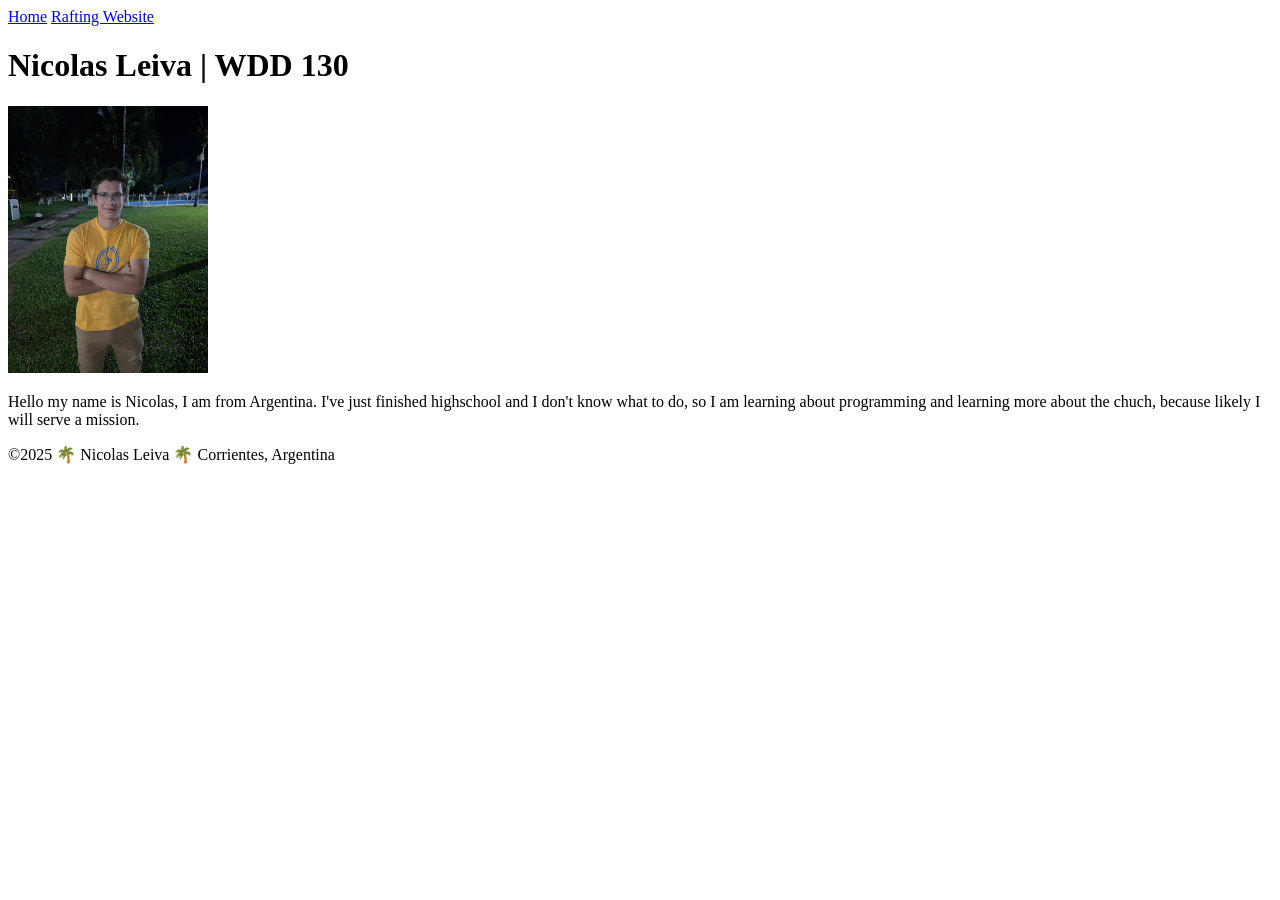
<file: index.html>
<!DOCTYPE html>
<html lang="en">

<head>
    <meta charset="UTF-8">
    <meta name="viewport" content="width=device-width, initial-scale=1.0">
    <title>Nicolas Leiva | WDD 130 </title>
</head>

<body>
    <header>
        <nav>
            <a href="#">Home</a>
            <a href="wwr/">Rafting Website</a>
        </nav>
    </header>
    <main>
        <h1>Nicolas Leiva | WDD 130</h1>
        <img src="images/nico.jpeg" alt="Hello, my name is Nicolas Leiva" width="200">
        <p>Hello my name is Nicolas, I am from Argentina. I've just finished highschool and I don't
            know what to do, so I am learning about programming and learning more about the chuch,
            because likely I will serve a mission.</p>
    </main>
    <footer>
        <p>©2025 🌴 Nicolas Leiva 🌴 Corrientes, Argentina</p>
    </footer>
</body>

</html>
</file>
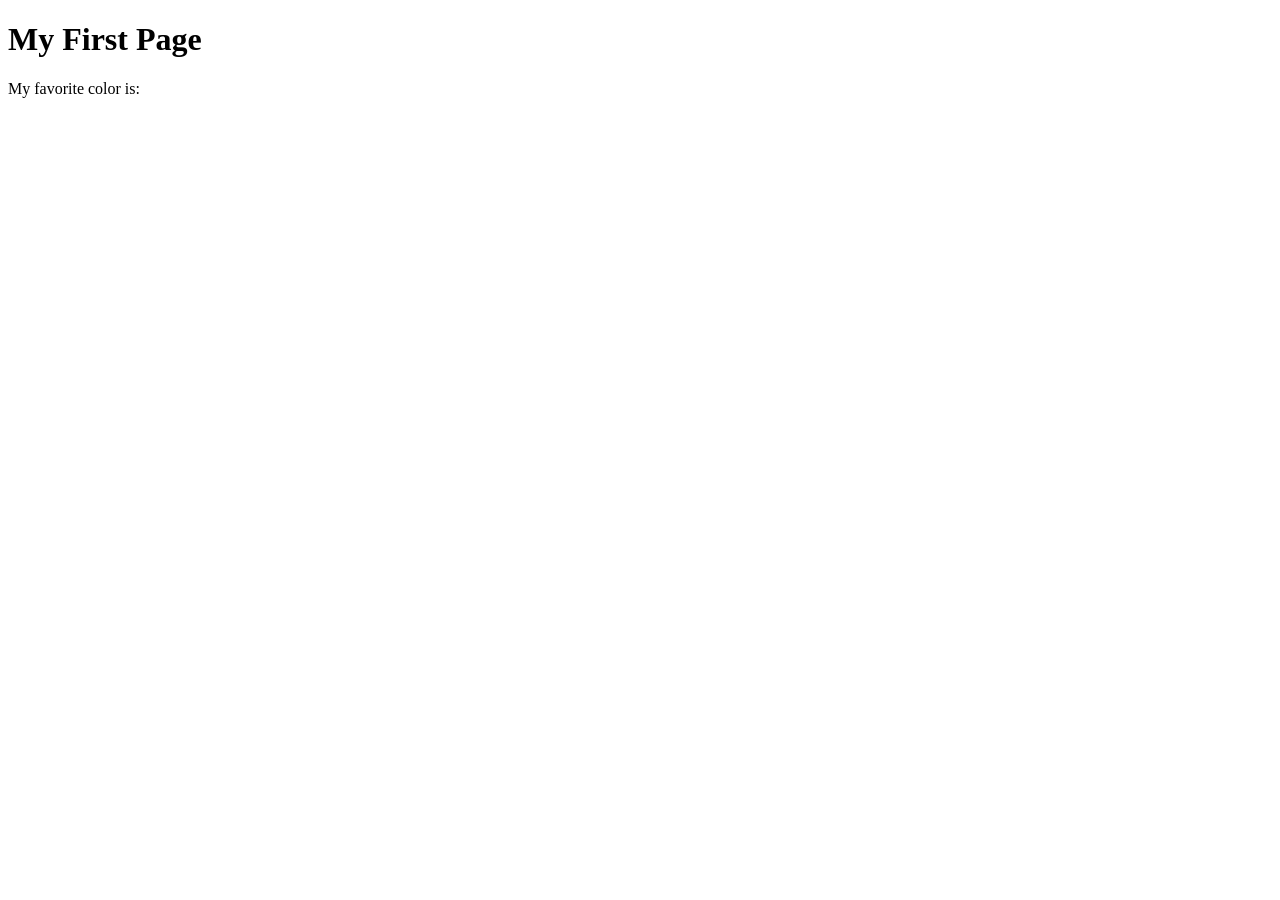
<file: week01/first-page.html>
<!DOCTYPE html>
<html lang="en">
<head>
    <meta charset="UTF-8">
    <meta name="viewport" content="width=device-width, initial-scale=1.0">
    <title>My First Page</title>
</head>
<body>
    <h1>My First Page</h1>
    <p>My favorite color is: </p>
</body>
</html>
</file>
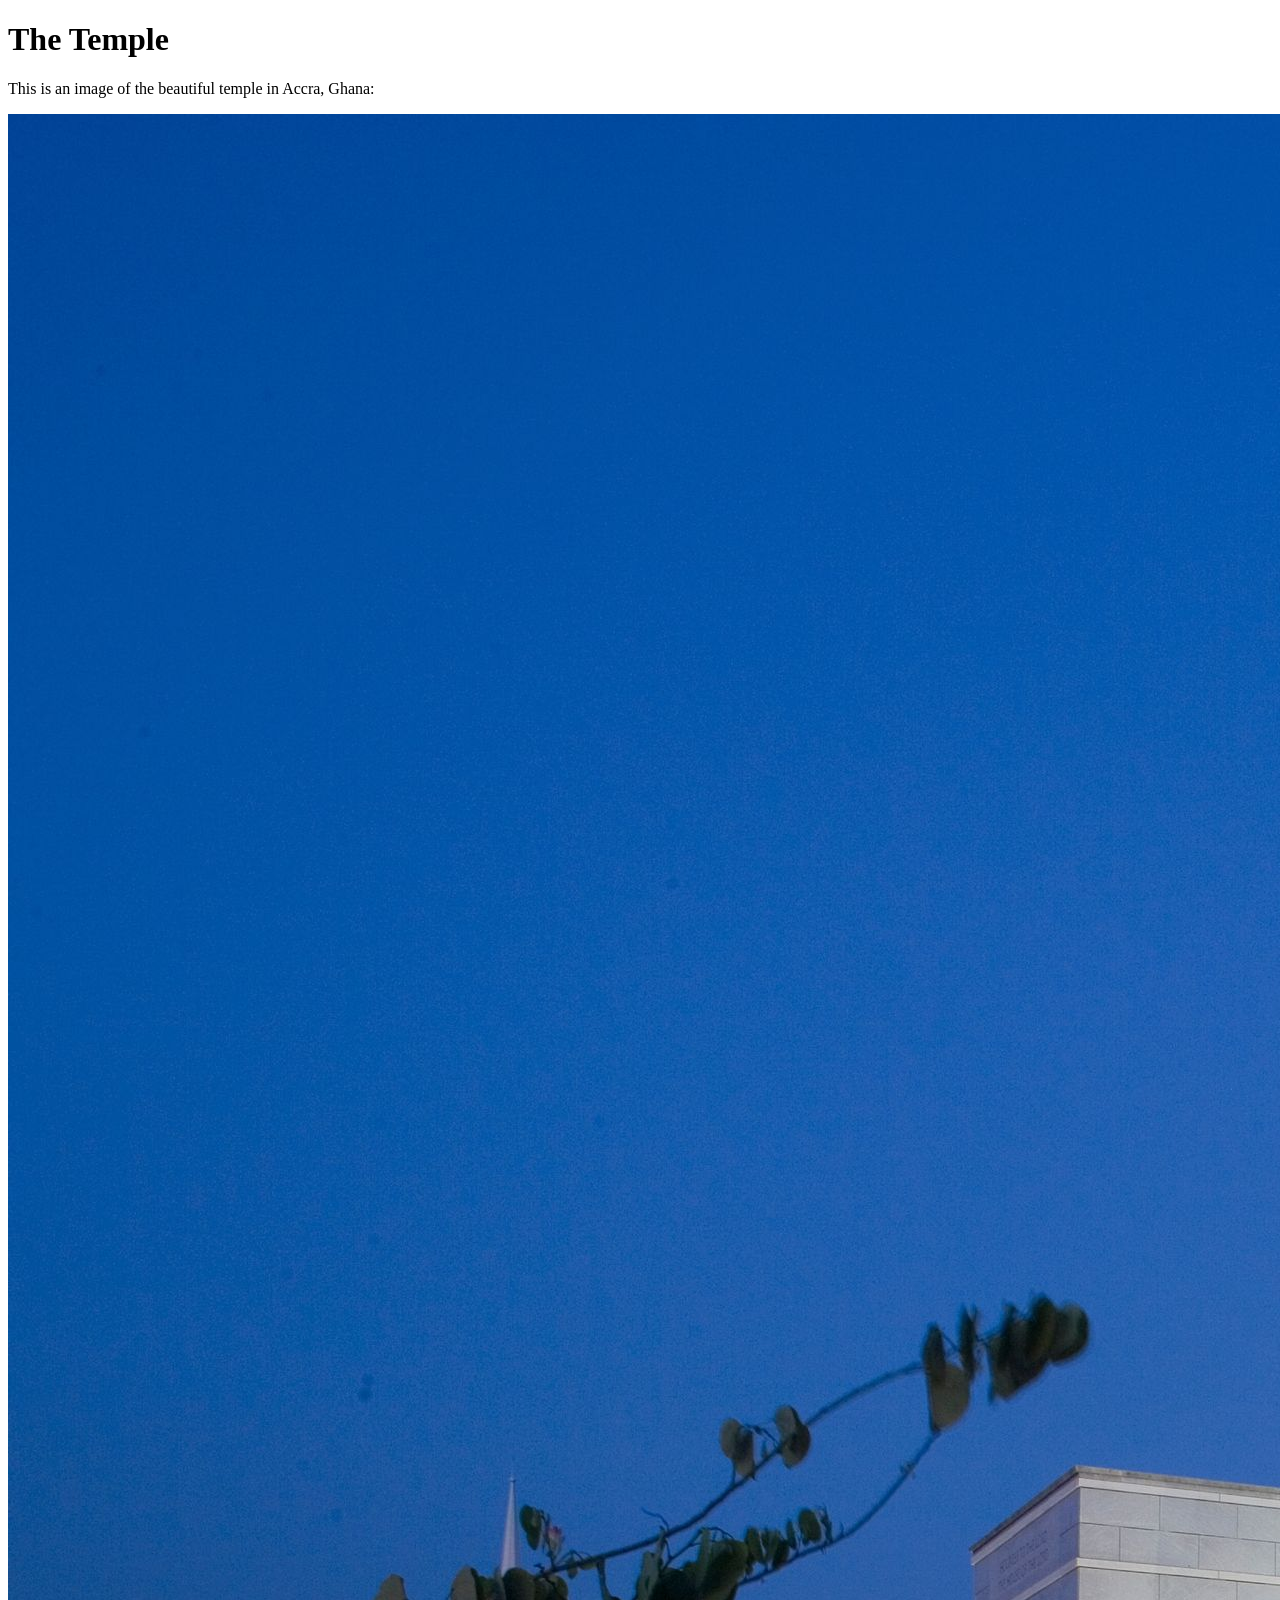
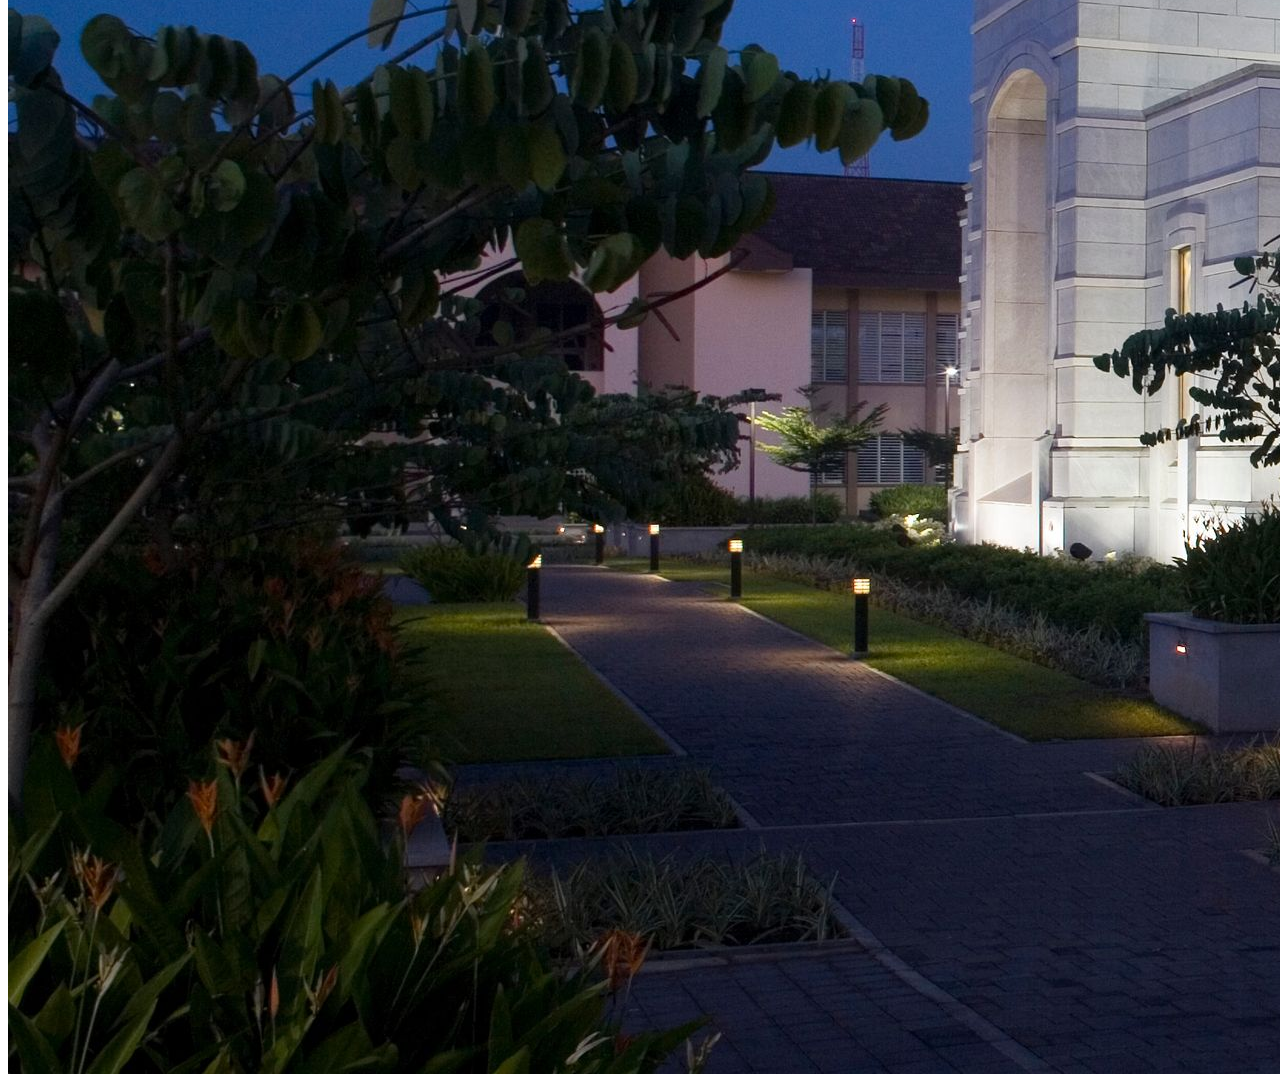
<file: week01/images.html>
<!DOCTYPE html>
<html lang="en">
<head>
    <meta charset="UTF-8">
    <meta name="viewport" content="width=device-width, initial-scale=1.0">
    <title>Temple Image</title>
</head>
<body>
    <h1>The Temple</h1>
    <p>This is an image of the beautiful temple in Accra, Ghana:</p>
    <img src="images/temple-large.jpeg" alt="The Accra Ghana Temple">
    
</body>
</html>
</file>
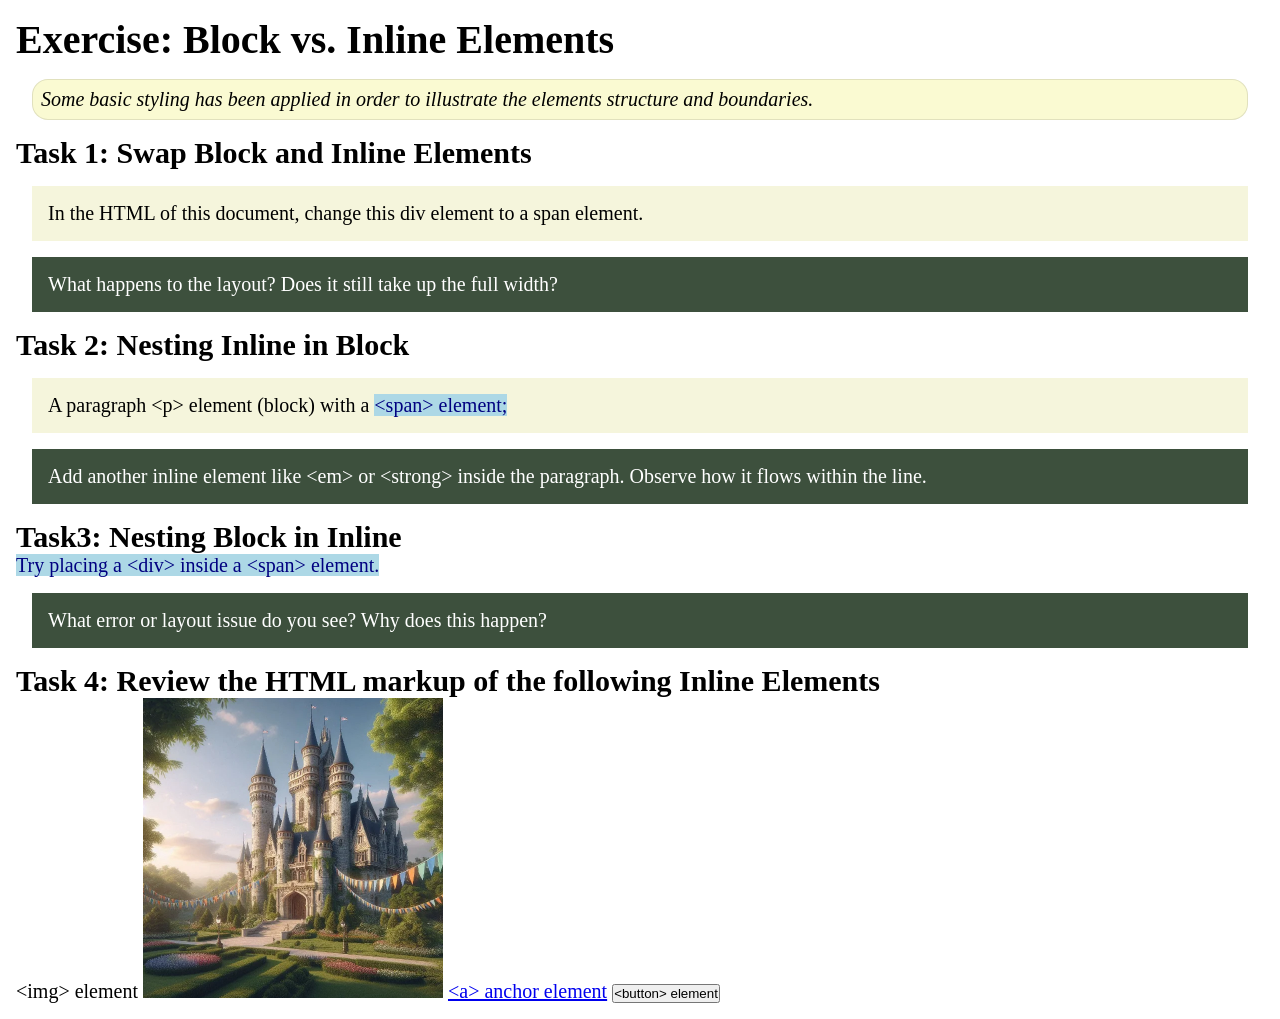
<file: week02/block-vs-inline.html>
<!DOCTYPE html>
<html lang="en">

<head>
    <meta charset="UTF-8">
    <meta name="viewport" content="width=device-width, initial-scale=1.0">
    <title>Exercise: Block vs. Inline Elements</title>
    <link rel="stylesheet" href="styles/block-vs-inline.css">
</head>

<body>
    <main>
        <h1>Exercise: Block vs. Inline Elements</h1>
        <p class="note">Some basic styling has been applied in order to illustrate the elements structure and
            boundaries.</p>

        <h2>Task 1: Swap Block and Inline Elements</h2>
        <div>In the HTML of this document, change this div element to a span element.</div>

        <p class="question">What happens to the layout? Does it still take up the full width?</p>

        <h2>Task 2: Nesting Inline in Block</h2>
        <p>A paragraph &lt;p&gt; element (block) with a <span>&lt;span&gt; element;</span></p>
        <p class="question">Add another inline element like &lt;em&gt; or &lt;strong&gt; inside the paragraph. Observe
            how it flows within the line.</p>

        <h2>Task3: Nesting Block in Inline</h2>
        <span>Try placing a &lt;div&gt; inside a &lt;span&gt; element.</span>
            <p class="question">What error or layout issue do you see? Why does this happen?</p>


            <h2>Task 4: Review the HTML markup of the following Inline Elements</h2>
        &lt;img&gt; element
        <img src="images/castle.webp" alt="placeholder image (images are inline)" width="300" height="300">
        <a href="https://churchofjesuschrist.org">&lt;a&gt; anchor element</a>
        <button type="button">&lt;button&gt; element</button>
    </main>
</body>

</html>
</file>
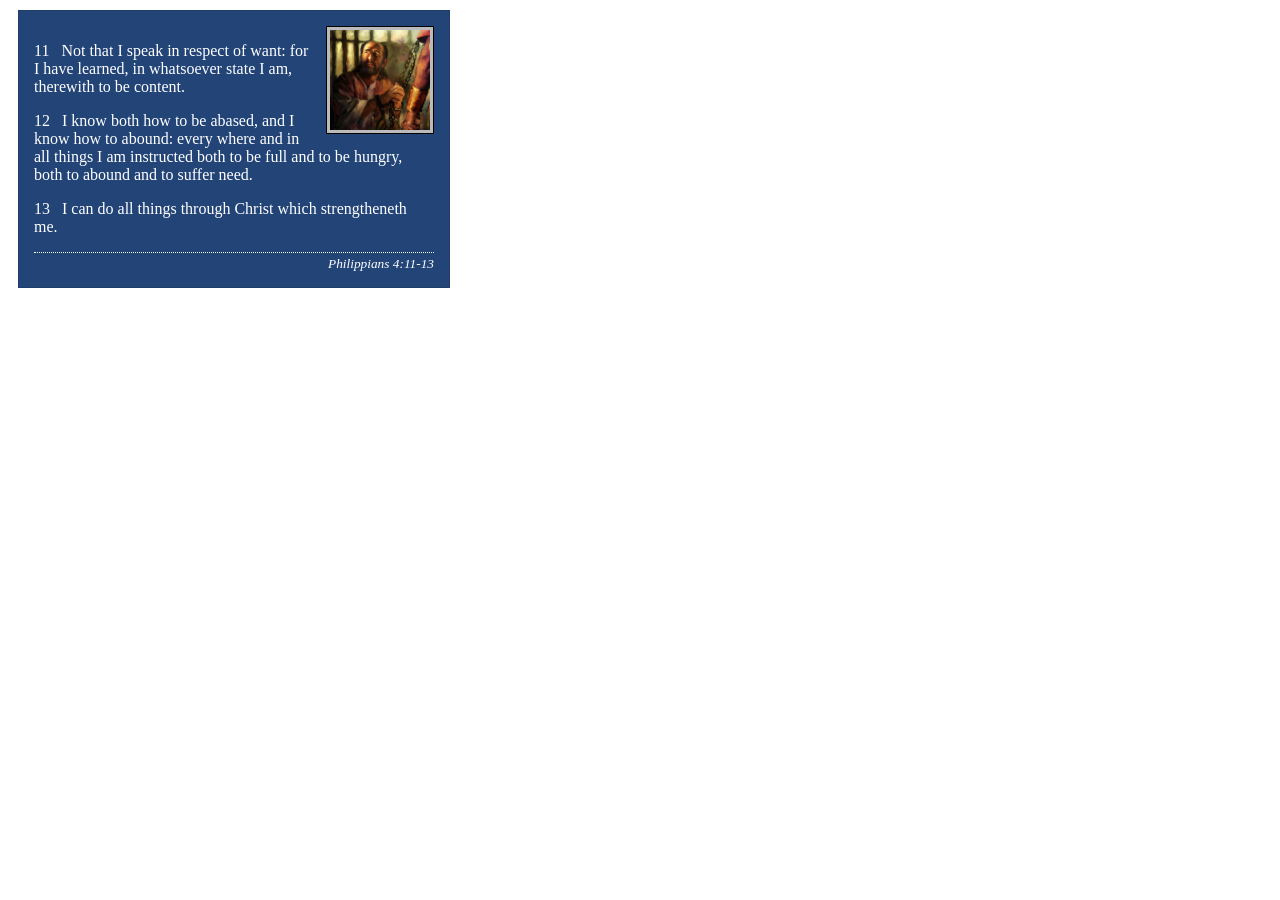
<file: week02/box-model-solution.html>
<!DOCTYPE html>
<html lang="en">
<head>
    <meta charset="UTF-8">
    <meta name="viewport" content="width=device-width, initial-scale=1.0">
    <title>Box Model Activity</title>
    <link rel="stylesheet" href="styles/box-model-solution.css">
</head>
<body>
    <main>
        <div class="callout">
            <img src="images/apostle-paul-imprisoned.webp" alt="Paul the Apostle - Imprisoned in Rome" width="200" height="200">
            <blockquote>
                <p>11 &nbsp; Not that I speak in respect of want: for I have learned, in whatsoever state I am, therewith to be content.</p>
                <p>12 &nbsp; I know both how to be abased, and I know how to abound: every where and in all things I am instructed both to be full and to be hungry, both to abound and to suffer need.</p>
                <p>13 &nbsp; I can do all things through Christ which strengtheneth me.</p>
            </blockquote>
            <cite>Philippians 4:11-13</cite>
        </div>
    </main>
</body>
</html>
</file>
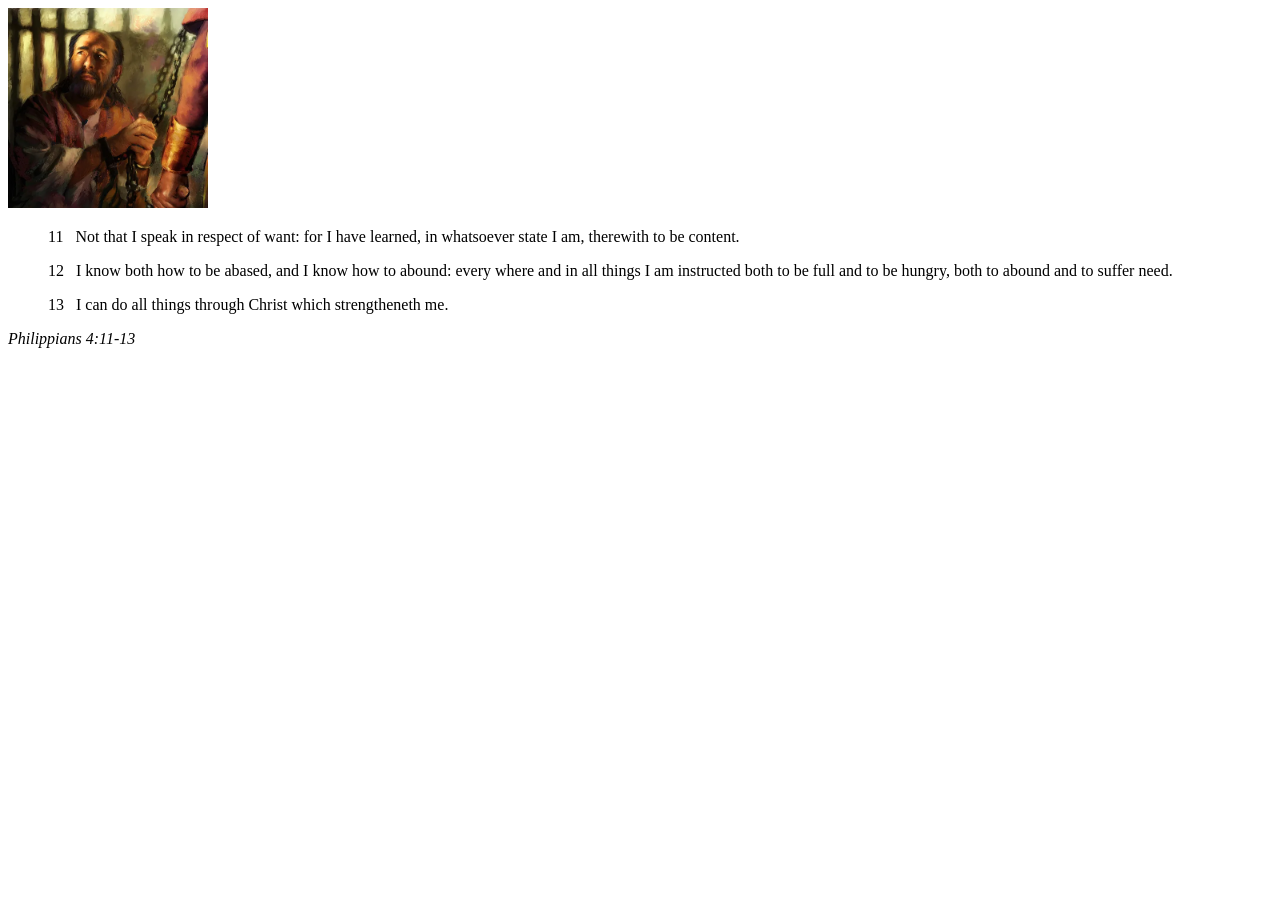
<file: week02/box-model.html>
<!DOCTYPE html>
<html lang="en">
<head>
    <meta charset="UTF-8">
    <meta name="viewport" content="width=device-width, initial-scale=1.0">
    <title>Box Model Activity</title>
</head>
<body>
    <main>
        <div class="callout">
            <img src="images/apostle-paul-imprisoned.webp" alt="Paul the Apostle - Imprisoned in Rome" width="200" height="200">
            <blockquote>
                <p>11 &nbsp; Not that I speak in respect of want: for I have learned, in whatsoever state I am, therewith to be content.</p>
                <p>12 &nbsp; I know both how to be abased, and I know how to abound: every where and in all things I am instructed both to be full and to be hungry, both to abound and to suffer need.</p>
                <p>13 &nbsp; I can do all things through Christ which strengtheneth me.</p>
            </blockquote>
            <cite>Philippians 4:11-13</cite>
        </div>
    </main>
</body>
</html>
</file>
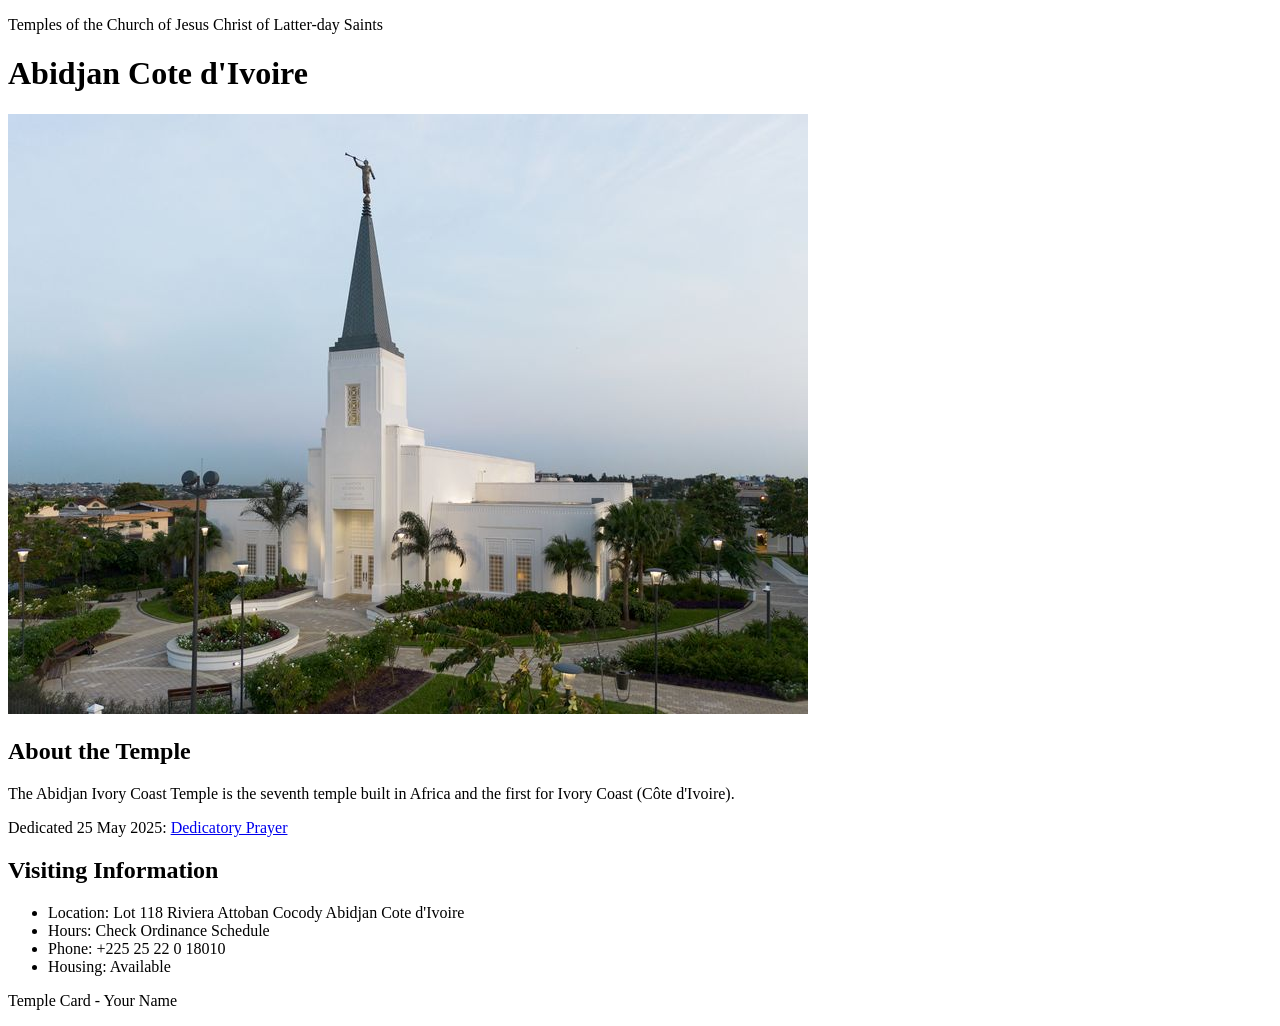
<file: week02/temple.html>
<!DOCTYPE html>
<html lang="en">

<head>
    <meta charset="UTF-8">
    <meta name="viewport" content="width=device-width, initial-scale=1.0">
    <title>Temple Card - Abidjan Cote d'Ivoire</title>
</head>

<body>
    <header>
        <p>Temples of the Church of Jesus Christ of Latter-day Saints</p>
    </header>
    <main>
        <h1>Abidjan Cote d'Ivoire</h1>
        <picture>
            <img src="images/abidjan-ivory-coast.jpeg" alt="Abidjan Cote d'Ivoire Temple">
        </picture>
        <section>
            <h2>About the Temple</h2>
            <p>The Abidjan Ivory Coast Temple is the seventh temple built in Africa and the first for Ivory Coast (Côte
                d'Ivoire).</p>
            <p>Dedicated 25 May 2025: <a
                    href="https://www.churchofjesuschrist.org/temples/dedicatory-prayer/abidjan-ivory-coast-temple/2025-05-25?lang=eng"
                    target="_blank" rel="noopener noreferrer">Dedicatory Prayer</a></p>
        </section>
        <section>
            <h2>Visiting Information</h2>
            <ul>
                <li>Location: Lot 118 Riviera Attoban Cocody Abidjan Cote d'Ivoire</li>
                <li>Hours: Check Ordinance Schedule</li>
                <li>Phone: +225 25 22 0 18010</li>
                <li>Housing: Available</li>
            </ul>
        </section>
    </main>
    <footer>
        <p>Temple Card - Your Name</p>
    </footer>
</body>

</html>
</file>
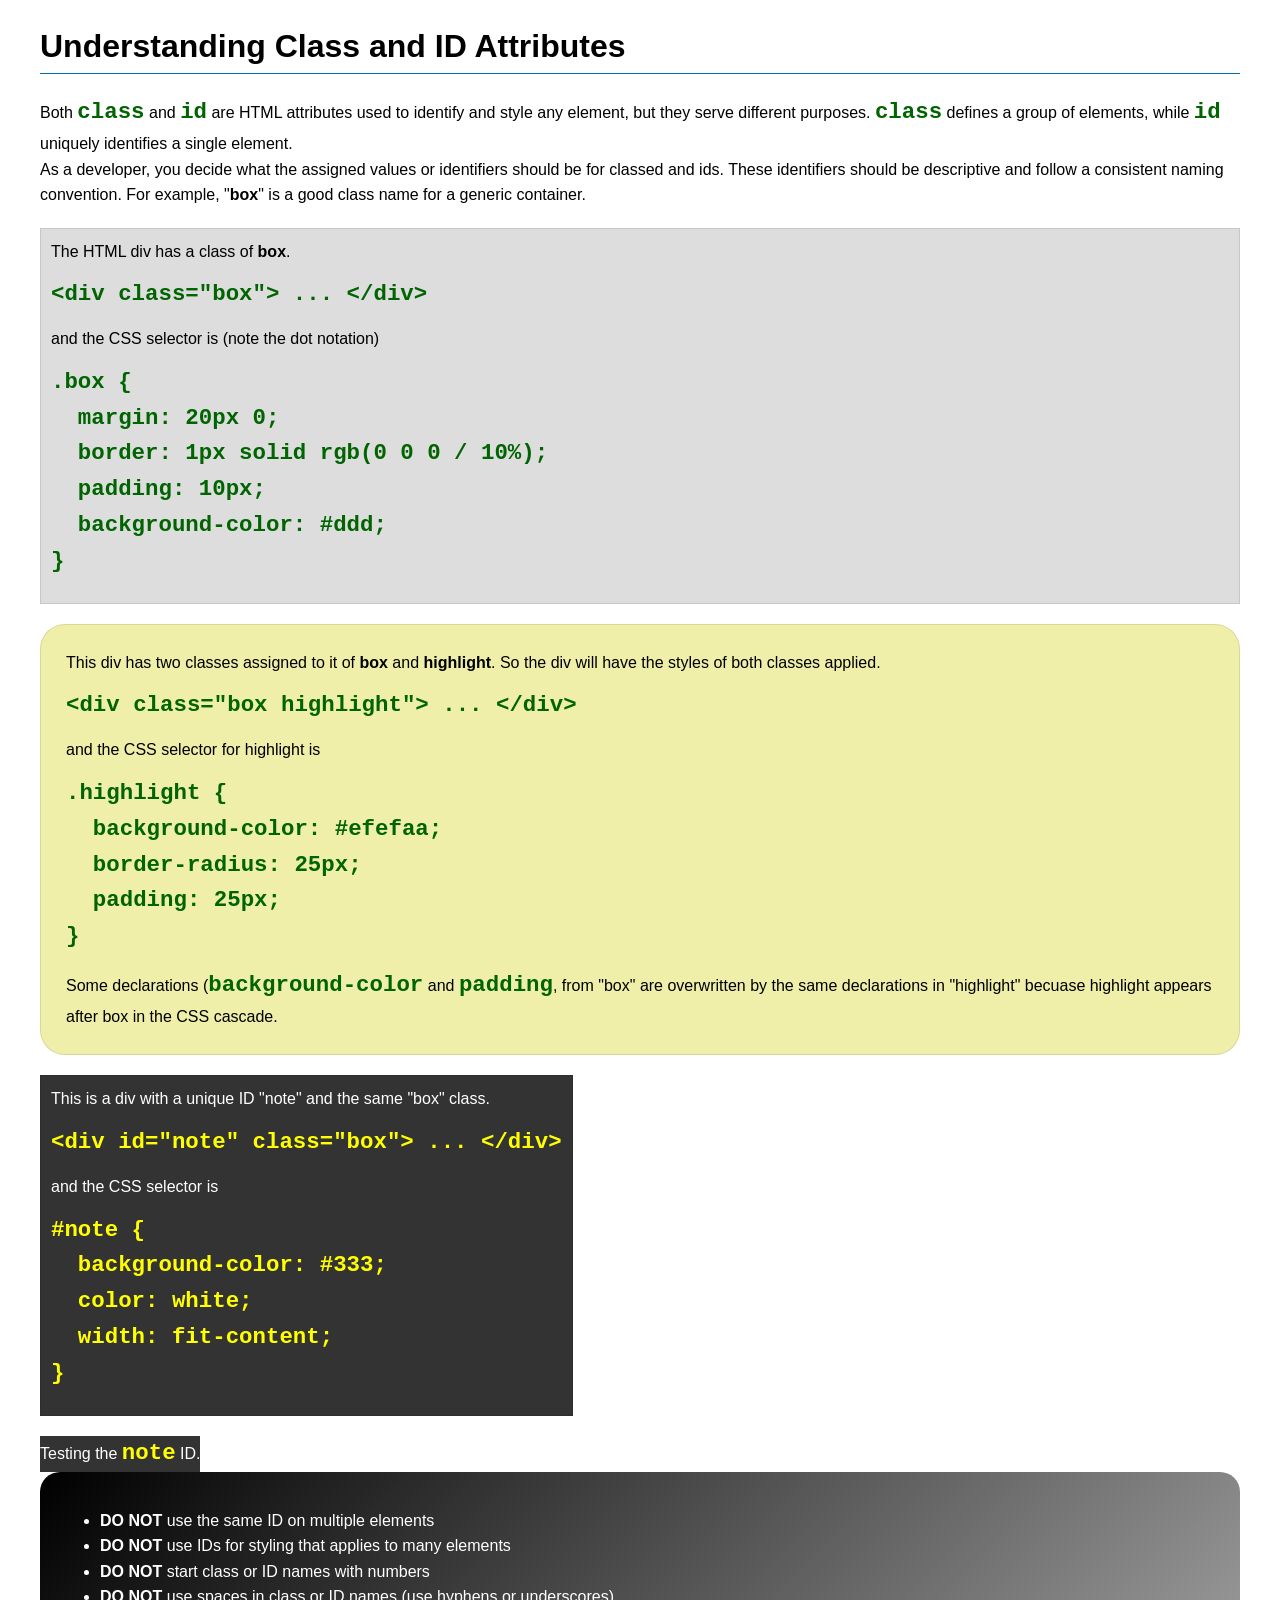
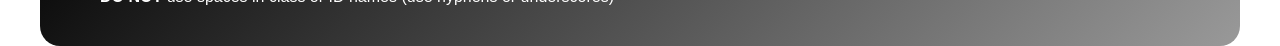
<file: week03/class-and-id.html>
<!DOCTYPE html>
<html lang="en">

<head>
    <meta charset="UTF-8">
    <meta name="viewport" content="width=device-width, initial-scale=1.0">
    <title>Class vs ID Attributes</title>
    <link rel="stylesheet" href="styles/class-and-id.css">
</head>

<body>
    <h1>Understanding Class and ID Attributes</h1>
    <p>Both <code>class</code> and <code>id</code> are HTML attributes used to identify and style any element, but they
        serve different purposes. <code>class</code> defines a group of elements, while <code>id</code> uniquely
        identifies a single element.</p>
    <p>As a developer, you decide what the assigned values or identifiers should be for classed and ids. These
        identifiers should be
        descriptive and follow a consistent naming convention. For example, "<strong>box</strong>" is a good class name
        for a generic container.</p>
    <div class="box">
        <p>The HTML div has a class of <strong>box</strong>.</p>
        <pre><code class="html">&lt;div class="box"&gt; ... &lt;/div&gt;</code></pre>
        and the CSS selector is (note the dot notation)
        <pre><code class="css">.box {
  margin: 20px 0;
  border: 1px solid rgb(0 0 0 / 10%);
  padding: 10px;
  background-color: #ddd; 
}</code></pre>
    </div>

    <div class="box highlight">
        <p>This div has two classes assigned to it of <strong>box</strong> and <strong>highlight</strong>. So the div
            will have the styles of both classes applied.</p>
        <pre><code class="html">&lt;div class="box highlight"&gt; ... &lt;/div&gt;</code></pre>
        and the CSS selector for highlight is
        <pre><code class="css">.highlight {
  background-color: #efefaa;
  border-radius: 25px;
  padding: 25px;
}</code></pre>
<p>Some declarations (<code>background-color</code> and <code>padding</code>, from "box" are overwritten by the same declarations in "highlight" becuase highlight appears after box in the CSS cascade.</p>
    </div>

    <div id="note" class="box">
        <p>This is a div with a unique ID "note" and the same "box" class.</p>
        <pre><code class="html">&lt;div id="note" class="box"&gt; ... &lt;/div&gt;</code></pre>
        and the CSS selector is
        <pre><code class="css">#note {
  background-color: #333;
  color: white;
  width: fit-content;
}</code></pre>
    </div>

    <div id="note">
        <p>Testing the <code>note</code> ID.</p>
    </div>

    <section id="best-practice">
        <ul>
            <li><strong>DO NOT</strong> use the same ID on multiple elements</li>
            <li><strong>DO NOT</strong> use IDs for styling that applies to many elements</li>
            <li><strong>DO NOT</strong> start class or ID names with numbers</li>
            <li><strong>DO NOT</strong> use spaces in class or ID names (use hyphens or underscores)</li>
        </ul>
    </section>




</body>

</html>
</file>
<file: week02/styles/block-vs-inline.css>
* {
    margin: 0;
    padding: 0;
}

body {
    font-size: 20px;
    margin: 1rem;
}

p,
div {
    background-color: beige;
    margin: 1rem;
    padding: 1rem;
}

span {
    color: navy;
    background-color: lightblue;
}

code {
    margin: 0;
    padding: 0;
    color: green;
    font-size: 1.2rem;
}

.note {
    font-style: italic;
    background-color: lightgoldenrodyellow;
    border-radius: 1rem;
    border: 1px solid rgb(0 0 0 / 10%);
    margin: 1rem;
    padding: .5rem;
}

.question {
    background-color: #3d503d;
    color: #fff;
}
</file>
<file: week02/styles/box-model-solution.css>
.callout {
    max-width: 400px;
    margin: 10px;
    border: 1px solid rgba(0, 0, 0, .1);
    padding: 15px;
    background-color: #247;
    color: #fff;
}

.callout img {
    float: right;
    margin: 0 0 10px 15px;
    border: 1px solid #000;
    padding: 3px;
    background-color: #bbb;
    width: 100px;
    height: auto;

}

blockquote {
    margin: 0;
}

cite {
    display: block;
    border-top: 1px dotted #fff;
    padding-top: 3px;
    text-align: right;
    font-size: smaller;
}
</file>
<file: week03/styles/class-and-id.css>
body {
    font-family: Arial, sans-serif;
    line-height: 1.6;
    margin: 0;
    padding: 0 40px;
}

h1 {
    border-bottom: 1px solid rgb(0 110 182);
    padding-bottom: 0;
}



p {
    margin: 0;
}

code {
    color: darkgreen;
    font-weight: 700;
    font-size: 1.4rem;
}

/* Class examples - can be reused */

.box {
    margin: 20px 0;
    border: 1px solid rgb(0 0 0 / 10%);
    padding: 10px;
    background-color: #ddd; /* this is shorthand for #dddddd */
}

.highlight {
    background-color: #efefaa;
    border-radius: 25px;
    padding: 25px;
}

/* ID examples - should be unique */

#note {
    background-color: #333;
    color: white;
    width: fit-content;
}

#note code {
    color: yellow;
}

#best-practice {
    background: linear-gradient(135deg, #000 0%, #999 100%);
    color: white;
    border-radius: 20px;
    padding: 20px
}
</file>
